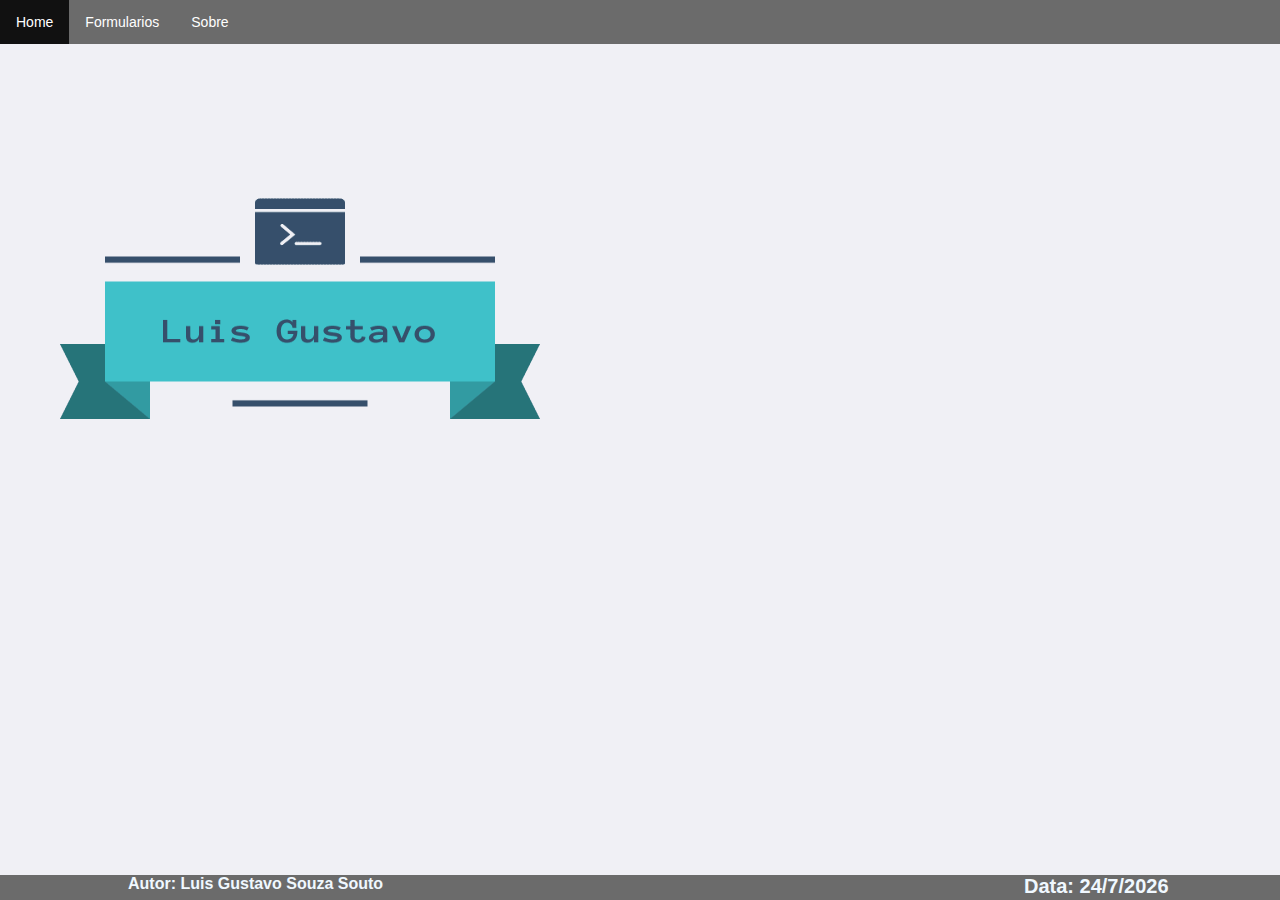
<file: Pages/About/index.html>
<!-- Aluno: Luis Gustavo BSI 18 -->
<!DOCTYPE html>
<html lang="pt-BR">

<head>
  <meta charset="UTF-8" />
  <link rel="stylesheet" href="../Home/styles.css" />
  <script src="../../js/script.js"></script>
  <title>Sobre</title>
</head>

<body> 
  
  <ul>
      <li><a class="active" href="../Home/index.html">Home</a></li>
      <li><a href="../Forms/index.html">Formularios</a></li>
      <li><a href="../About/index.html">Sobre</a></li>
  </ul>
  
  <div>
      <img class="img" width="600px" height="500px" style="text-align: center;" src="../../img/logo1.png" alt="logo">
  </div>

  <footer>
    <a>Autor: Luis Gustavo Souza Souto</a>
    <p id="hora"></p>
  </footer>
</body>
</html>
</file>
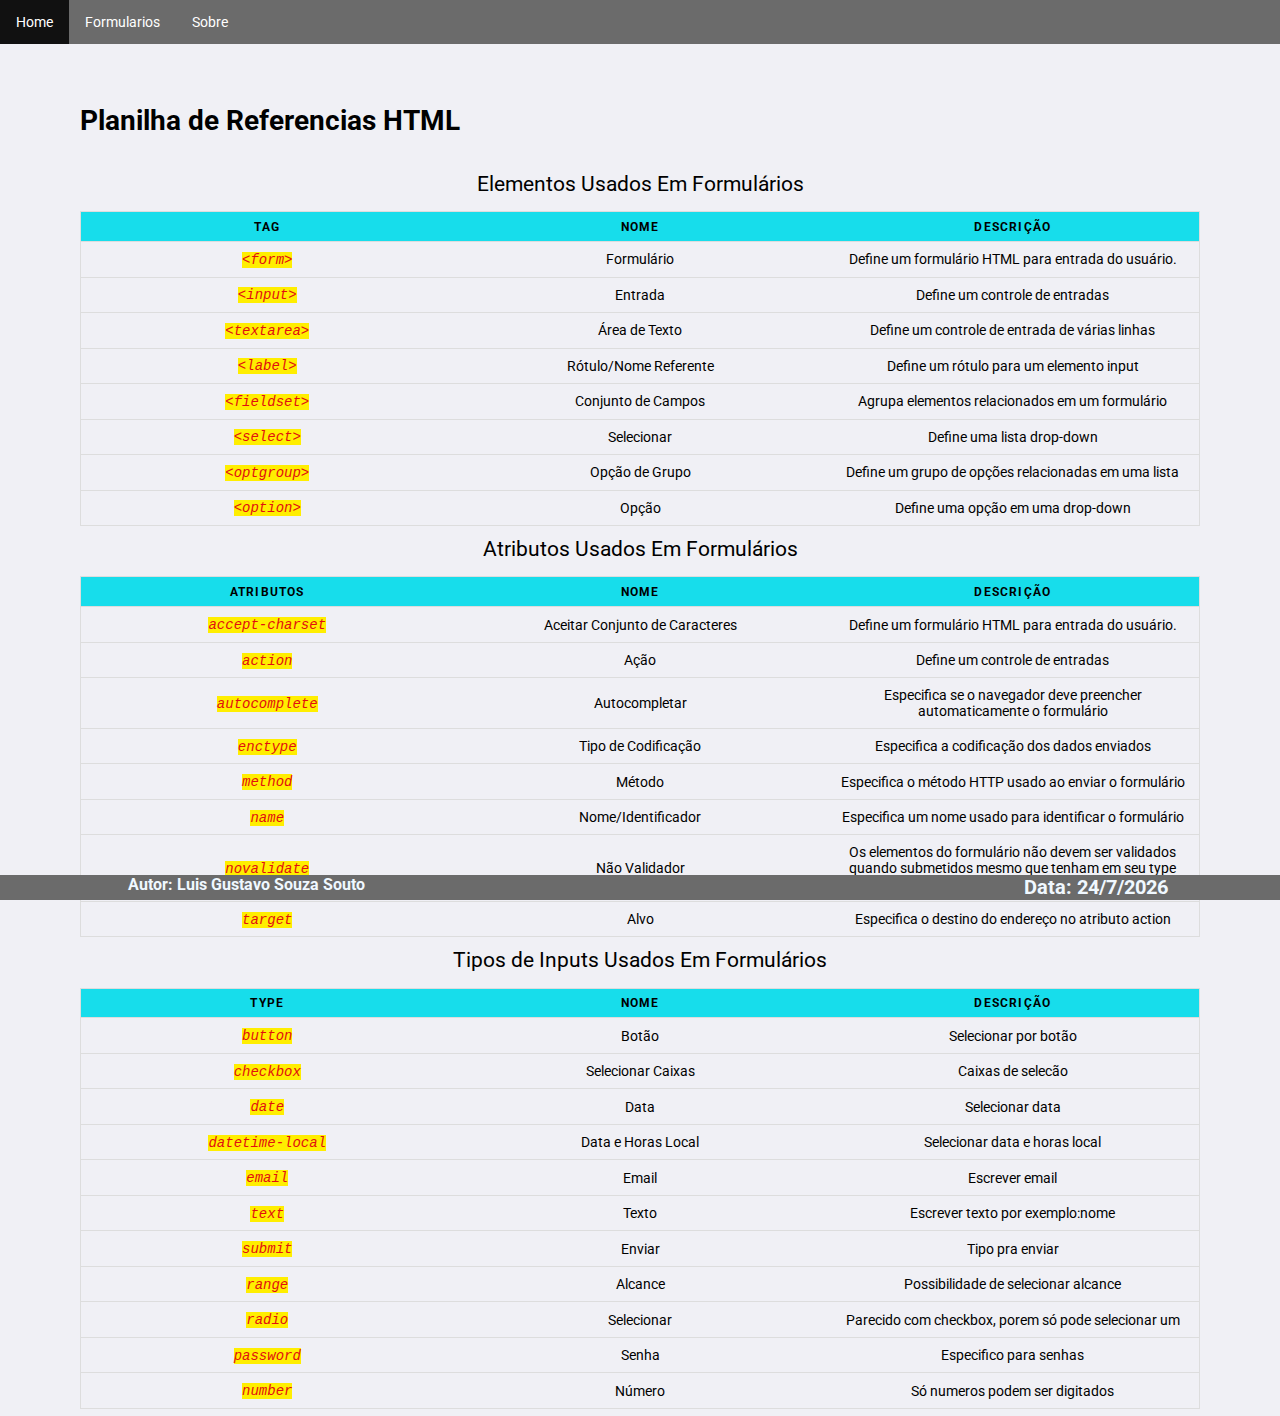
<file: Pages/Forms/index.html>
<!-- Aluno: Luis Gustavo BSI 18 -->
<!DOCTYPE html>
<html lang="pt-BR">

<head>
  <meta charset="UTF-8" />
  <link rel="stylesheet" href="../Forms/styles.css" />
  <script src="../../js/script.js"></script>
  <title>Desenvolvimento Web - Planilha</title>
</head>

<body> 
  
  <ul>
      <li><a class="active" href="../Home/index.html">Home</a></li>
      <li><a href="#news">Formularios</a></li>
      <li><a href="../About/index.html">Sobre</a></li>

  </ul>
  
  <div class="container">
 
    <header>
      <h1>Planilha de Referencias HTML</h1>
    </header>

    <table>
      <caption>
        Elementos Usados Em Formulários
      </caption>
      <thead>
        <tr>
          <th scope="col">Tag</th>
          <th scope="col">Nome</th>
          <th scope="col">Descrição</th>
        </tr>
      </thead>
      <tbody>
        <tr>
          <td data-label="Tag" class="td_tag"><code>&lt;form&gt;</code></td>
          <td data-label="Nome">Formulário</td>
          <td data-label="Descrição">
            Define um formulário HTML para entrada do usuário.</td>
        </tr>
        <tr>
          <td scope="row" data-label="Tag" class="td_tag"><code>&lt;input&gt;</code></td>
          <td data-label="Nome">Entrada</td>
          <td data-label="Descrição">
            Define um controle de entradas
          </td>
        </tr>
        <tr>
          <td scope="row" data-label="Tag" class="td_tag"><code>&lt;textarea&gt;</code></td>
          <td data-label="Nome">Área de Texto</td>
          <td data-label="Descrição">Define um controle de entrada de várias linhas
          </td>
        </tr>
        <tr>
          <td scope="row" data-label="Tag" class="td_tag"><code>&lt;label&gt;</code></td>
          <td data-label="Nome">Rótulo/Nome Referente</td>
          <td data-label="Descrição">Define um rótulo para um elemento input</code></td>
        </tr>
        <tr>
          <td scope="row" data-label="Tag" class="td_tag"><code>&lt;fieldset&gt;</code></td>
          <td data-label="Nome">Conjunto de Campos</td>
          <td data-label="Descrição">Agrupa elementos relacionados em um formulário</td>
        </tr>
        <tr>
          <td scope="row" data-label="Tag" class="td_tag"><code>&lt;select&gt;</code></td>
          <td data-label="Nome">Selecionar</td>
          <td data-label="Descrição">Define uma lista drop-down</td>
        </tr>
        <tr>
          <td scope="row" data-label="Tag" class="td_tag"><code>&lt;optgroup&gt;</code></td>
          <td data-label="Nome">Opção de Grupo</td>
          <td data-label="Descrição">Define um grupo de opções relacionadas em uma lista</td>
        </tr>
        <tr>
          <td scope="row" data-label="Tag" class="td_tag"><code>&lt;option&gt;</code></td>
          <td data-label="Nome">Opção</td>
          <td data-label="Descrição">Define uma opção em uma drop-down</td>
        </tr>
      </tbody>
    </table>

    <table>
      <caption>
        Atributos Usados Em Formulários
      </caption>
      <thead>
        <tr>
          <th scope="col">Atributos</th>
          <th scope="col">Nome</th>
          <th scope="col">Descrição</th>
        </tr>
      </thead>
      <tbody>
        <tr>
          <td data-label="Atributos" class="td_tag"><code>accept-charset</code></td>
          <td data-label="Nome">
            Aceitar Conjunto de Caracteres</td>
          <td data-label="Descrição">
            Define um formulário HTML para entrada do usuário.</td>
        </tr>
        <tr>
          <td scope="row" data-label="Atributos" class="td_tag"><code>action</code></td>
          <td data-label="Nome">Ação</td>
          <td data-label="Descrição">
            Define um controle de entradas
          </td>
        </tr>
        <tr>
          <td scope="row" data-label="Atributos" class="td_tag"><code>autocomplete</code></td>
          <td data-label="Nome">
            Autocompletar</td>
          <td data-label="Descrição">
            Especifica se o navegador deve preencher automaticamente o formulário
          </td>
        </tr>
        <tr>
          <td scope="row" data-label="Atributos" class="td_tag"><code>enctype</code></td>
          <td data-label="Nome">Tipo de Codificação</td>
          <td data-label="Descrição">
            Especifica a codificação dos dados enviados</td>
        </tr>
        <tr>
          <td scope="row" data-label="Atributos" class="td_tag"><code>method</code></td>
          <td data-label="Nome">Método</td>
          <td data-label="Descrição">
            Especifica o método HTTP usado ao enviar o formulário</td>
        </tr>
        <tr>
          <td scope="row" data-label="Atributos" class="td_tag"><code>name</code></td>
          <td data-label="Nome">Nome/Identificador</td>
          <td data-label="Descrição">
            Especifica um nome usado para identificar o formulário</td>
        </tr>
        <tr>
          <td scope="row" data-label="Atributos" class="td_tag"><code>novalidate</code></td>
          <td data-label="Nome">Não Validador</td>
          <td data-label="Descrição">Os elementos do formulário não devem ser validados quando submetidos mesmo que
            tenham em seu type atributos iguais a email, url, etc.</td>
        </tr>
        <tr>
          <td scope="row" data-label="Atributos" class="td_tag"><code>target</code></td>
          <td data-label="Nome">Alvo</td>
          <td data-label="Descrição">
            Especifica o destino do endereço no atributo action</td>
        </tr>
      </tbody>
    </table>

    <table>
      <caption>
        Tipos de Inputs Usados Em Formulários
      </caption>
      <thead>
        <tr>
          <th scope="col">Type</th>
          <th scope="col">Nome</th>
          <th scope="col">Descrição</th>
        </tr>
      </thead>
      <tbody>
        <tr>
          <td data-label="Type" class="td_tag"><code>button</code></td>
          <td data-label="Nome">
            Botão</td>
          <td data-label="Descrição">
            Selecionar por botão</td>
        </tr>
        <tr>
          <td scope="row" data-label="Type" class="td_tag"><code>checkbox</code></td>
          <td data-label="Nome">Selecionar Caixas</td>
          <td data-label="Descrição">
            Caixas de selecão
          </td>
        </tr>
        <tr>
          <td scope="row" data-label="Type" class="td_tag"><code>date</code></td>
          <td data-label="Nome">
            Data</td>
          <td data-label="Descrição">
            Selecionar data </td>
        </tr>
        <tr>
          <td scope="row" data-label="Type" class="td_tag"><code>datetime-local</code></td>
          <td data-label="Nome">Data e Horas Local</td>
          <td data-label="Descrição">
            Selecionar data e horas local</td>
        </tr>
        <tr>
          <td scope="row" data-label="Type" class="td_tag"><code>email</code></td>
          <td data-label="Nome">Email</td>
          <td data-label="Descrição">
            Escrever email
        </tr>
        <tr>
          <td scope="row" data-label="Type" class="td_tag"><code>text</code></td>
          <td data-label="Nome">Texto</td>
          <td data-label="Descrição">
            Escrever texto por exemplo:nome
        </tr>
        <tr>
          <td scope="row" data-label="Type" class="td_tag"><code>submit</code></td>
          <td data-label="Nome">Enviar</td>
          <td data-label="Descrição">Tipo pra enviar</td>
        </tr>
        <tr>
          <td scope="row" data-label="Type" class="td_tag"><code>range</code></td>
          <td data-label="Nome">Alcance</td>
          <td data-label="Descrição">
            Possibilidade de selecionar alcance</td>
        </tr>
        <tr>
          <td scope="row" data-label="Type" class="td_tag"><code>radio</code></td>
          <td data-label="Nome">Selecionar</td>
          <td data-label="Descrição">
            Parecido com checkbox, porem só pode selecionar um</td>
        </tr>
        <tr>
          <td scope="row" data-label="Type" class="td_tag"><code>password</code></td>
          <td data-label="Nome">Senha</td>
          <td data-label="Descrição">
            Especifico para senhas</td>
        </tr>
        <tr>
          <td scope="row" data-label="Type" class="td_tag"><code>number</code></td>
          <td data-label="Nome">Número</td>
          <td data-label="Descrição">
            Só numeros podem ser digitados</td>
        </tr>
      </tbody>
    </table>
    <footer>
      <a>Autor: Luis Gustavo Souza Souto</a>
      <p id="hora"></p>
    </footer>
  </div>
</body>

</html>
</file>
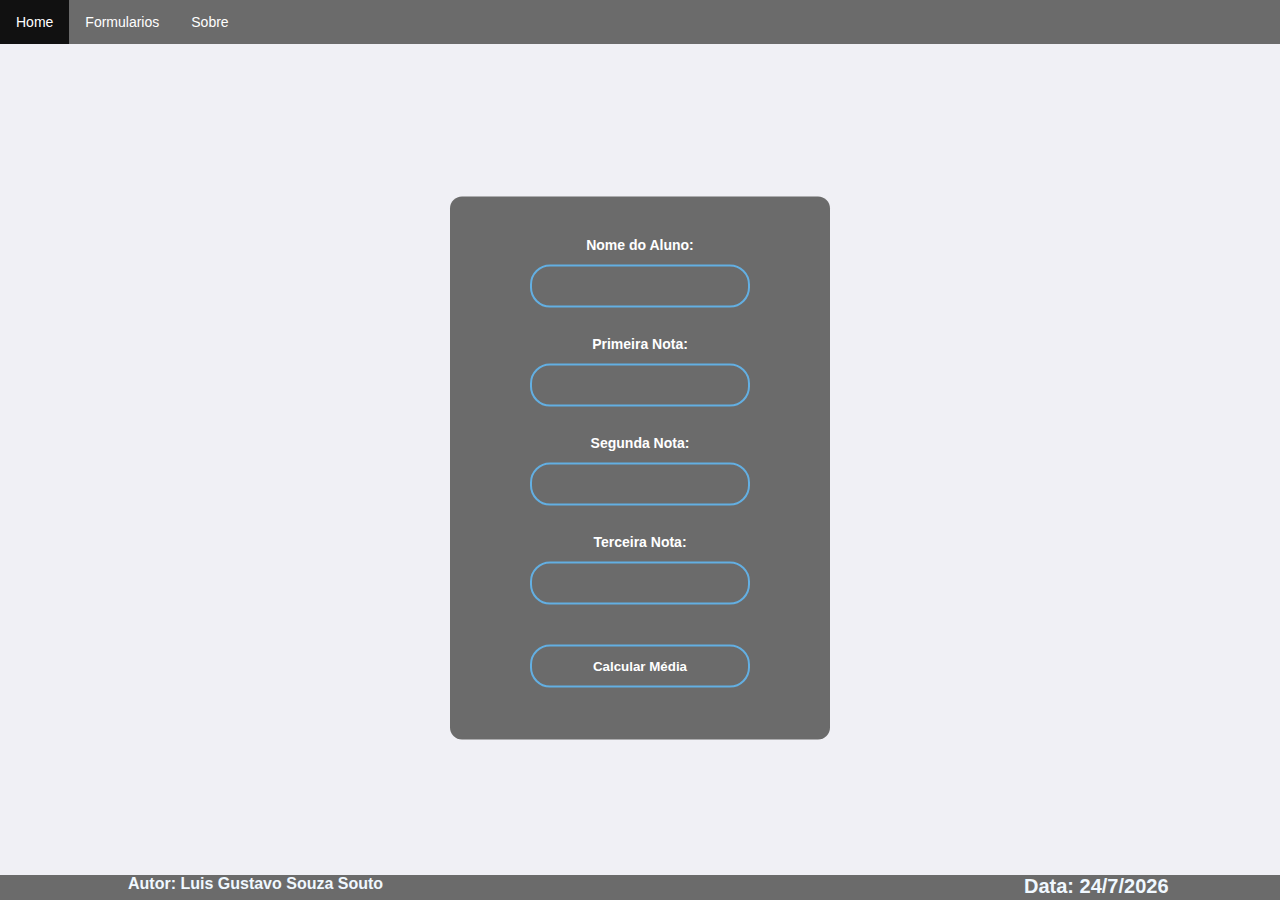
<file: Pages/Home/index.html>
<!-- Aluno: Luis Gustavo BSI 18 -->
<!DOCTYPE html>
<html lang="pt-BR">

<head>
  <meta charset="UTF-8" />
  <link rel="stylesheet" href="../Home/styles.css" />
  <script src="../../js/script.js"></script>
  <title>Home</title>
</head>

<body>

  <ul>
    <li><a class="active" href="../Home/index.html">Home</a></li>
    <li><a href="../Forms/index.html">Formularios</a></li>
    <li><a href="../About/index.html">Sobre</a></li>
  </ul>

  <form class="login-form">

    <!-- Input do Nome do Aluno -->
    <label for="name">Nome do Aluno: </label>
    <input type="text" id="name"> </br>

    <label for="nota-1">Primeira Nota: </label>
    <input type="text" id="nota-1"> </br>

    <label for="nota-2">Segunda Nota: </label>
    <input type="text" id="nota-2"> </br>

    <label for="nota-3">Terceira Nota: </label>
    <input type="text" id="nota-3"> </br>

    <!-- Input type - Submit/Enviar -->
    <input type="button" onclick="mostrarAluno();calcularMedia();" value="Calcular Média">

    <div class="text-input">
      <p id="nome-aluno"></p>
      <p id="media-aluno"></p>
      <p id="situacao"></p>
    </div>
  </form>

  <footer>
    <a>Autor: Luis Gustavo Souza Souto</a>
    <p id="hora"></p>
  </footer>
</body>
</html>
</file>
<file: Pages/Home/styles.css>
* {
    margin: 0;
    padding: 0;
    outline: 0;
    box-sizing: border-box;
  }
  
  /* Webkit melhorar qualidade da fonte */
  body {
    font: 400 14px Roboto, sans-serif;
    background: #f0f0f5;
    -webkit-font-smoothing: antialiased;
  }
  
ul {
    list-style-type: none;
    margin: 0;
    padding: 0;
    overflow: hidden;
    background-color: #6b6b6b;
  }
  
  li {
    float: left;
  }
  
  li a {
    display: block;
    color: white;
    text-align: center;
    padding: 14px 16px;
    text-decoration: none;
  }
  
  li a:hover {
    background-color: #111;
  }
  
  .active {
    background-color: #4CAF50;
  }


.login-form {
  width: 380px;
  padding: 40px;
  position: absolute;
  text-align: center;
  top: 52%;
  left: 50%;
  background: #6b6b6b;
  transform: translate(-50%, -50%);
  border-radius: 12px;
}

.login-form h1 {
  color: white;
  text-transform: uppercase;
}

.login-form label{
  color: white;
  font-weight: bold;
}

.login-form p {
  color: white;
  font-weight: bold;
}

.login-form input {
  background: none;
  font-weight: bold;
  display: block;
  margin: 12px auto;
  padding: 12px 8px;
  text-align: center;
  border: 2px solid #63afe2;
  width: 220px;
  color: white;
  border-radius: 20px;
  transition: 0.35s;
}
.login-form input[type="text"]:focus,
.login-form input[type="password"]:focus {
  width: 280px;
  border-color: #1ae66f;
}
.login-form input[type="submit"] {
  background: none;
  display: block;
  margin: 20px auto;
  text-align: center;
  border: 2px solid#1ae66f;
  padding: 14px 40px;
  color: white;
  width: 120px;
  border-radius: 20px;
  transition: 0.5s;
}
.login-form input[type="button"]:hover {
  background: #22c868;
}

footer {
  position: fixed;
  left: 0;
  bottom: 0;
  width: 100%;
  height: 25px;
  background-color: #6b6b6b;
  color: white;
  text-align: center;
}

footer a {
  left: 10%;
  position: absolute;
  font-weight: bold;
  font-size: 16px;
  color: aliceblue  ;
}
footer p {
  left: 80%;
  position: absolute;
  font-weight: bold;
  font-size: 20px;
  color: aliceblue  ;
}
</file>
<file: Pages/Forms/styles.css>
/* Google Fontes - Roboto */
@import url("https://fonts.googleapis.com/css?family=Roboto:400,500,700&display=swap");

/* Reset layout */
* {
  margin: 0;
  padding: 0;
  outline: 0;
  box-sizing: border-box;
}

/* Webkit melhorar qualidade da fonte */
body {
  font: 400 14px Roboto, sans-serif;
  background: #f0f0f5;
  -webkit-font-smoothing: antialiased;
}

.container {
  width: 100%;
  max-width: 1180px;
  padding: 0 30px;
  margin: 32px auto;
}

.container h1 {
  margin-top: 60px;
  margin-bottom: 24px;
}

ul {
  list-style-type: none;
  margin: 0;
  padding: 0;
  overflow: hidden;
  background-color: #6b6b6b;
}

li {
  float: left;
}

li a {
  display: block;
  color: white;
  text-align: center;
  padding: 14px 16px;
  text-decoration: none;
}

li a:hover {
  background-color: #111;
}

.active {
  background-color: #4CAF50;
}

table {
  border: 1px solid #ccc;
  border-collapse: collapse;
  margin: 0;
  padding: 0;
  width: 100%;
  table-layout: fixed;
}

table caption {
  font-size: 1.5em;
  margin: 0.5em 0 0.75em;
  color: #000000;
}

table tr {
  background-color: #f8f8f8;
  border: 1px solid #ddd;
  padding: 0.35em;
}

table th,
table td {
  padding: 0.625em;
  text-align: center;
  background-color: #f0f0f5;
}

table th {
  font-size: 0.85em;
  letter-spacing: 0.1em;
  text-transform: uppercase;
  background-color: rgb(23, 221, 235);
}
.td_tag {
  color: rgb(226, 15, 15);
}
code {
  background-color: rgb(255, 238, 0);
  font-style: italic;
}

/* Responsivo */

@media screen and (max-width: 600px) {
  table {
    border: 0;
  }

  table caption {
    font-size: 1.3em;
  }

  table thead {
    border: none;
    clip: rect(0 0 0 0);
    height: 1px;
    margin: -1px;
    overflow: hidden;
    padding: 0;
    position: absolute;
    width: 1px;
  }

  table tr {
    border-bottom: 3px solid #ddd;
    display: block;
    margin-bottom: 0.625em;
  }

  table td {
    border-bottom: 1px solid #ddd;
    display: block;
    font-size: 0.8em;
    text-align: right;
  }

  table td::before {
    content: attr(data-label);
    float: left;
    font-weight: bold;
    text-transform: uppercase;
    color:black;
    ;
  }

  table td:last-child {
    border-bottom: 0;
  }
}

footer {
  position: fixed;
  left: 0;
  bottom: 0;
  width: 100%;
  height: 25px;
  background-color: #6b6b6b;
  color: white;
  text-align: center;
}

footer a {
  left: 10%;
  position: absolute;
  font-weight: bold;
  font-size: 16px;
  color: aliceblue  ;
}
footer p {
  left: 80%;
  position: absolute;
  font-weight: bold;
  font-size: 20px;
  color: aliceblue  ;
}
</file>
